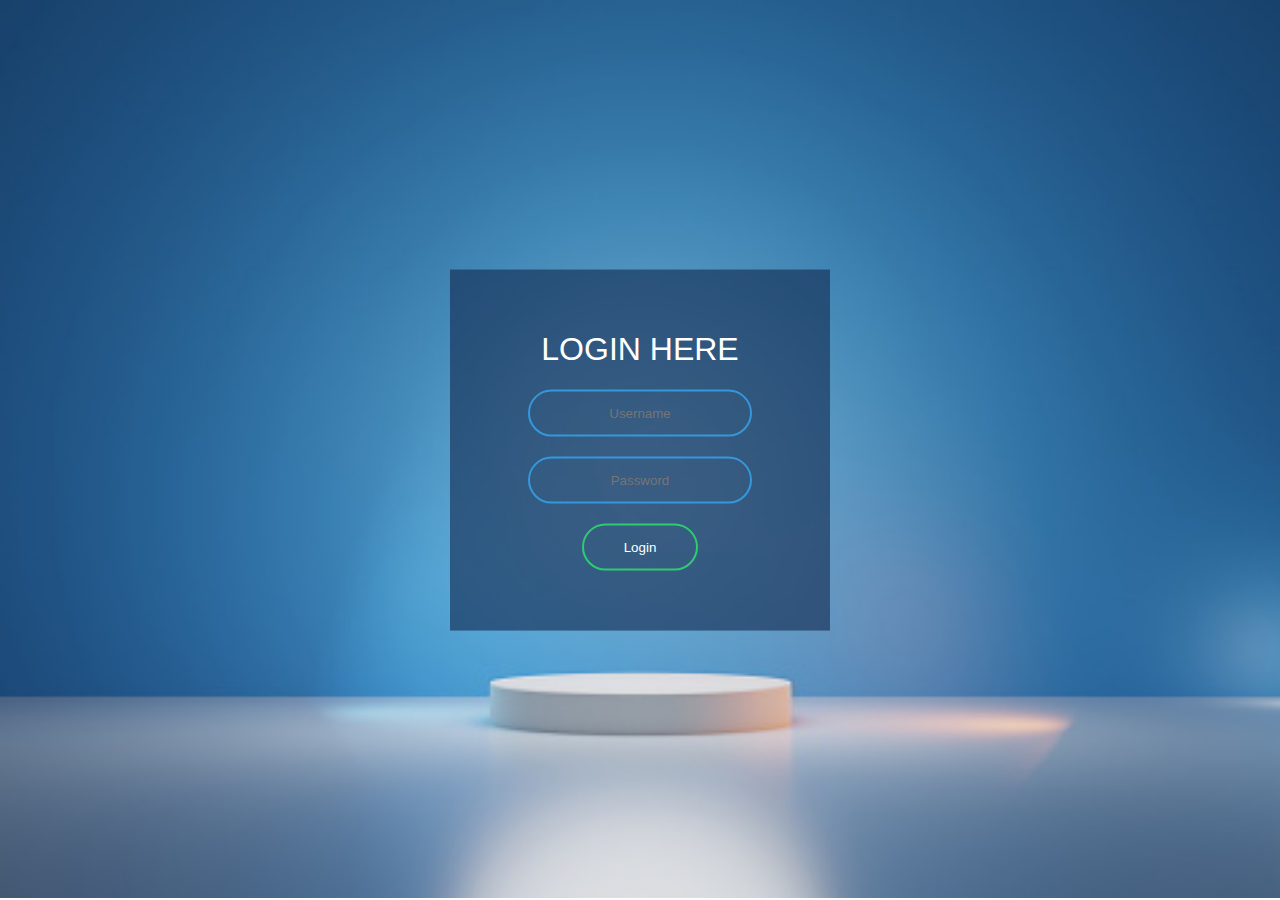
<file: index.html>
<!DOCTYPE html>

<html>

<head>

 <title>Login Form</title>

 <link rel="stylesheet" href="style.css">

</head>

<body>

<form class="box" action="biodata.html" method="post">

<h1>Login Here</h1>

<input type="text" name="" placeholder="Username">

<input type="password" name="" placeholder="Password">

<input type="submit" name="" value="Login">

</form>

</body>

</html>
</file>
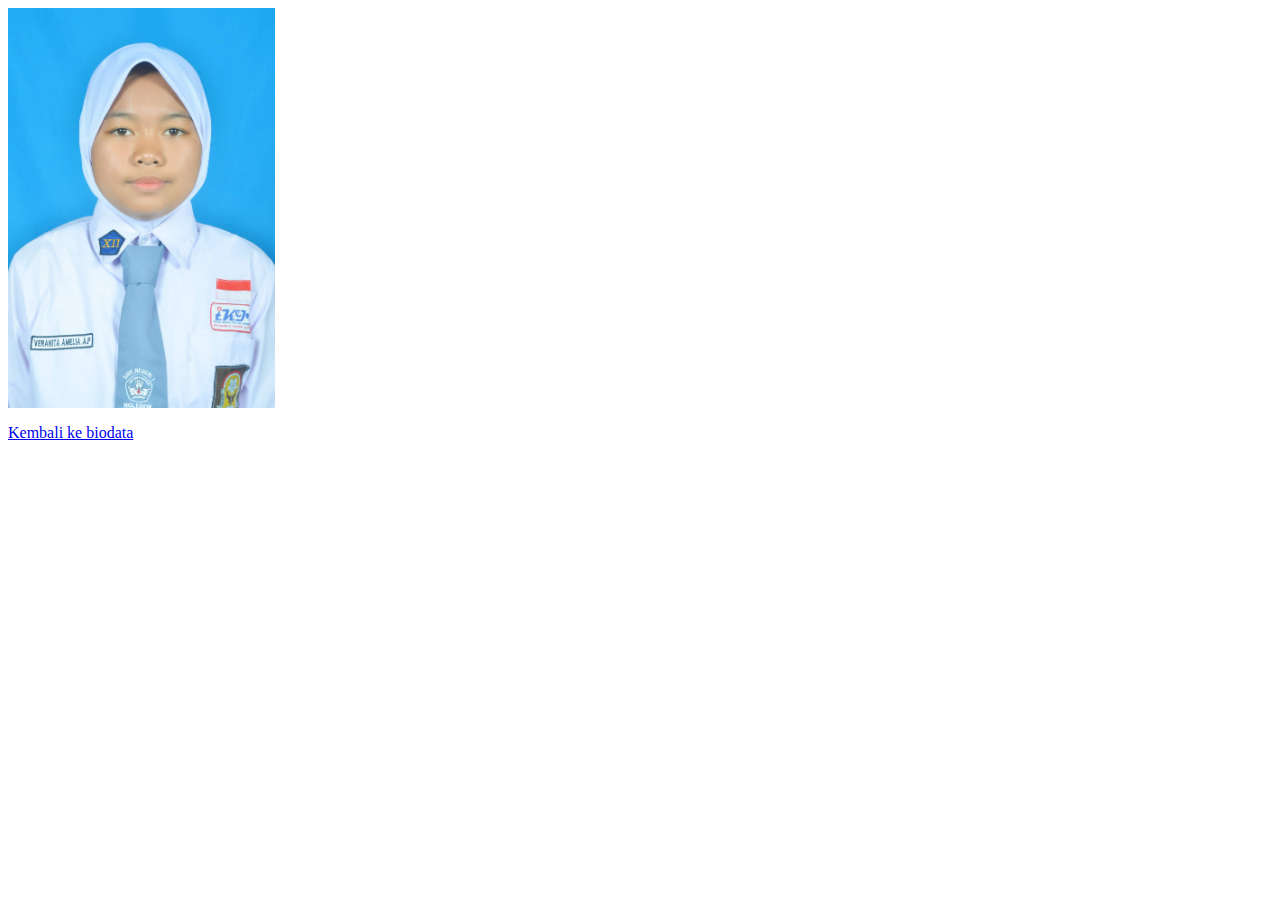
<file: fotoku.html>
<html>
    <head>
        <title>Fotoku</title>
    </head>
    <body>
    <p><img src="VERANITA AMELIA A.P.jpg"300" height="400"></p>
    <p><a href="biodata.html">Kembali ke biodata</a></p>
    </body>
</html>
</file>
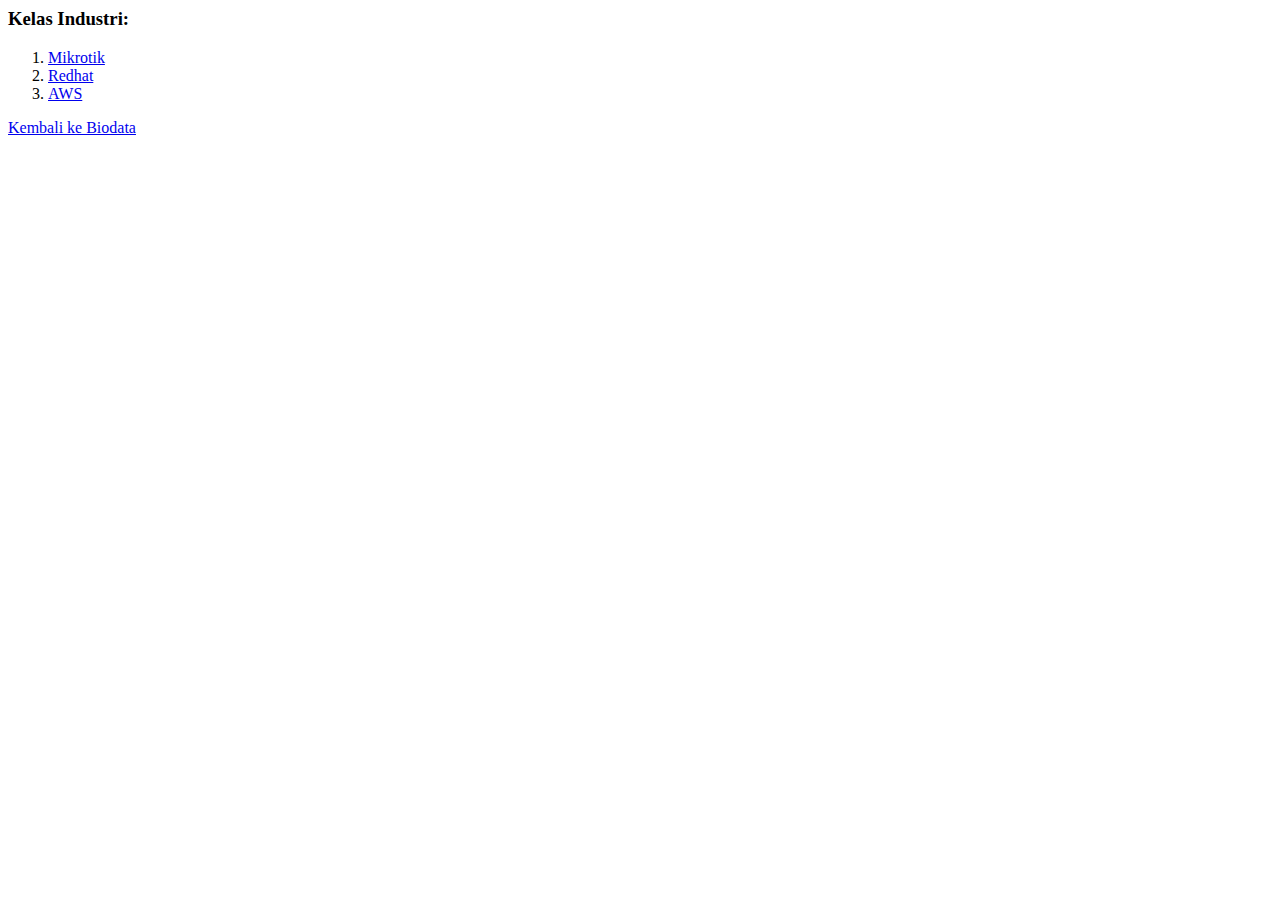
<file: kelasindustri.html>
<html>
   <head>
    <title>Kelas Industri</title>
   </head> 
   <body>
    <h3>Kelas Industri:</h3>
    <ol>
        <li><a href="https://mikrotik.com" target="_blank">Mikrotik</a></li>
        <li><a href="https://redhat.com" target="_blank">Redhat</a></li>
        <li><a href="https://aws.com" target="_blank">AWS</a></li>
    </ol>
        <p><a href="biodata.html">Kembali ke Biodata</a></p>
    
   </body>
</html>
</file>
<file: style.css>
body{

    margin: 0;
   
    padding: 0;
   
    font-family: sans-serif;
   
    background: url(ggg.jpg); 
   
    background-repeat: no-repeat;
   
    background-size: cover;
   
   }
   
   .box{
   
    width: 300px;
   
    padding: 40px;
   
    position: absolute;
   
    top: 50%;
   
    left: 50%;
   
    transform: translate(-50%,-50%);
   
    background: #132c529f;
   
    text-align: center;
   
   }
   
   .box h1{
   
    color: white;
   
    text-transform: uppercase;
   
    font-weight: 500;
   
   }
   
   .box input[type = "text"], .box input[type = "password"]{
   
    border: 0;
   
    background: none;
   
    display: block;
   
    margin: 20px auto;
   
    text-align: center;
   
    border: 2px solid #3498db;
   
    padding: 14px 10px;
   
    width: 200px;
   
    outline: none;
   
    color: white;
   
    border-radius: 24px;
   
    transition: 0.25s;
   
   }
   
   .box input[type = "text"]:focus,.box input[type = "password"]:focus{
   
    width: 280px;
   
    border-color: #2ecc71;
   
   }
   
   
   
   .box input[type = "submit"]
   
   {
   
     border: 0;
   
    background: none;
   
    display: block;
   
    margin: 20px auto;
   
    text-align: center;
   
    border: 2px solid #2ecc71;
   
    padding: 14px 40px;
   
    outline: none;
   
    color: white;
   
    border-radius: 24px;
   
    transition: 0.25s;
   
    cursor: pointer;
   
   }
   
   
   
   .box input[type = "submit"]:hover
   
   {
   
    background: #2ecc71;
   
   }
</file>
